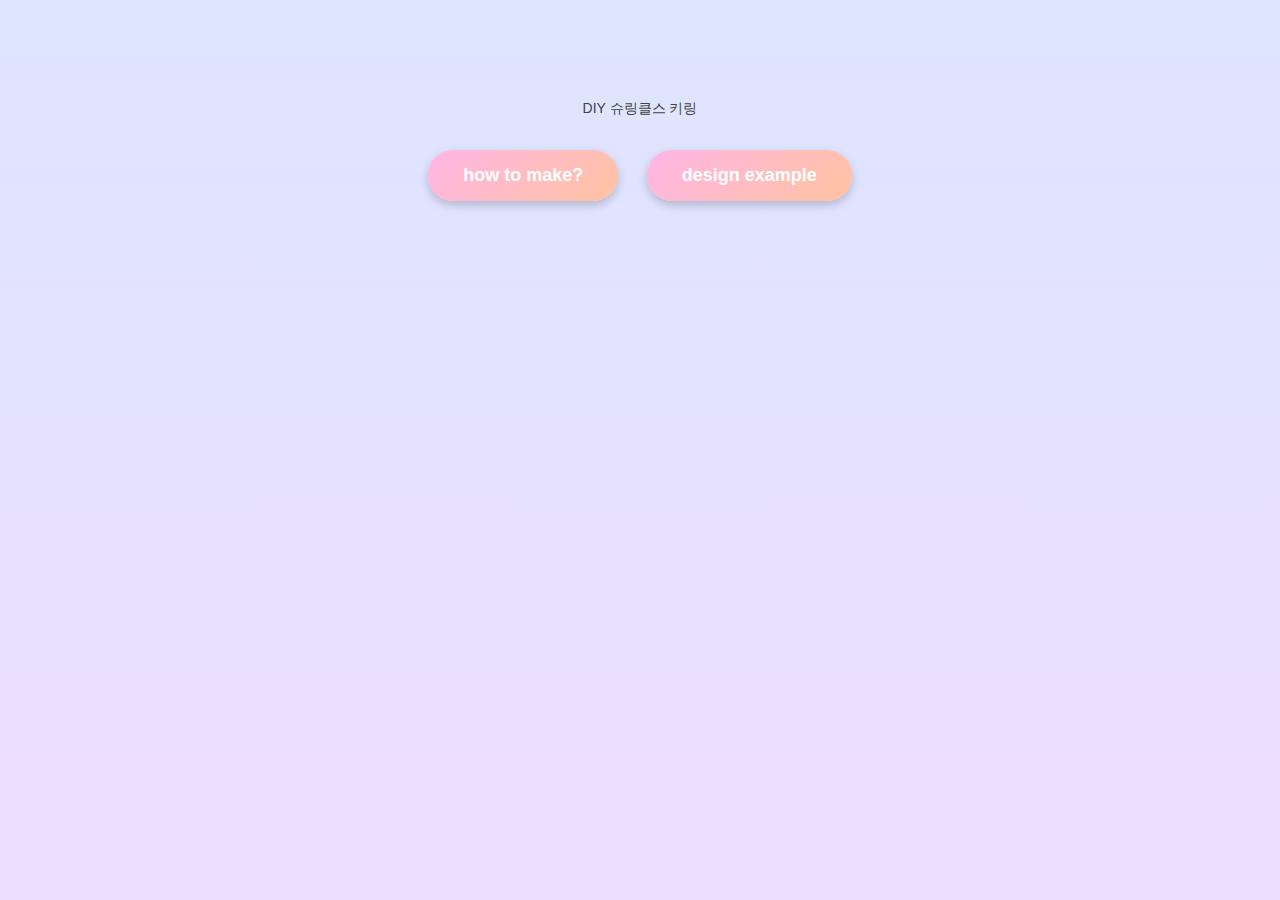
<file: index.html>
<!DOCTYPE html>
<html lang="en">
<head>
    <meta charset="UTF-8">
    <meta name= "viewport" content="width=device-width, initial-scale=1.0">
    <title>CODEVISION</title>
    <link rel="stylesheet" href="style-index.css">
</head>
<body>
    <p class="top-note"> DIY 슈링클스 키링 </p>
    <div class="options">
        <button onclick="location.href='how.html'">how to make?</button>
        <button onclick="location.href='image.html'">design example</button>
    </div>
</body>
</html>
</file>
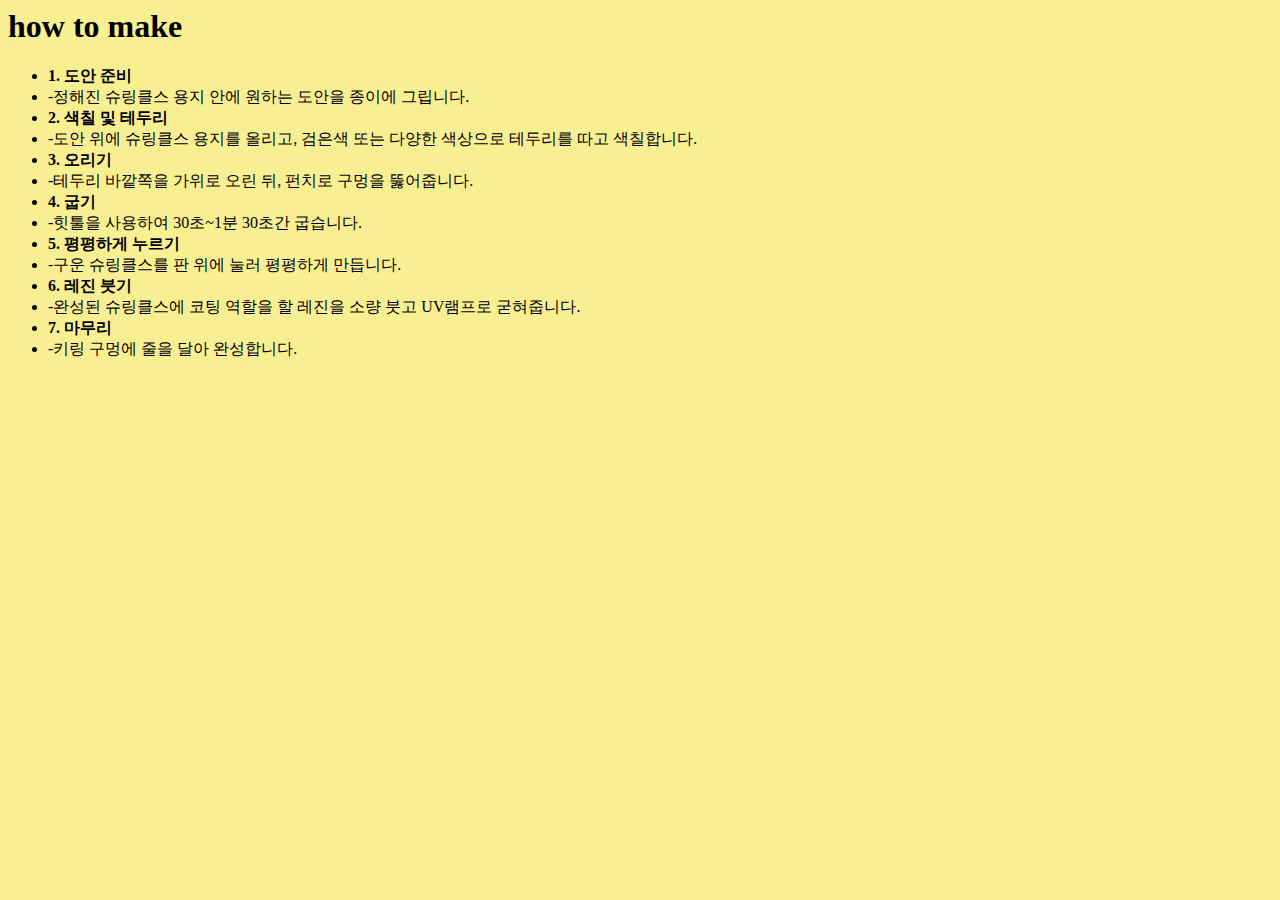
<file: how.html>
<head>
    <meta charset="UTF-8"  />
    <meta name="viewport" content="width=device-width, initial-scale=1"  />
    <title>how to make</title>
    <link rel="stylesheet" href="style-how.css">
</head>
<body style="background-color: #F8EE92;"> 
    <h1><strong> how to make</strong></h1>
    <ul>
        <li><strong>1. 도안 준비</strong></li>
        <li>-정해진 슈링클스 용지 안에 원하는 도안을 종이에 그립니다.</li>
        <li><strong>2. 색칠 및 테두리</strong></li>
        <li>-도안 위에 슈링클스 용지를 올리고, 검은색 또는 다양한 색상으로 테두리를 따고 색칠합니다.</li>
        <li><strong>3. 오리기</strong></li>
        <li>-테두리 바깥쪽을 가위로 오린 뒤, 펀치로 구멍을 뚫어줍니다.</li>
        <li><strong>4. 굽기</strong></li>
        <li>-힛툴을 사용하여 30초~1분 30초간 굽습니다.</li>
        <li><strong>5. 평평하게 누르기</strong></li>
        <li>-구운 슈링클스를 판 위에 눌러 평평하게 만듭니다.</li>
        <li><strong>6. 레진 붓기</strong></li>
        <li>-완성된 슈링클스에 코팅 역할을 할 레진을 소량 붓고 UV램프로 굳혀줍니다.</li>
        <li><strong>7. 마무리</strong></li>
        <li>-키링 구멍에 줄을 달아 완성합니다.</li>
     </ul>
 </body>
</file>
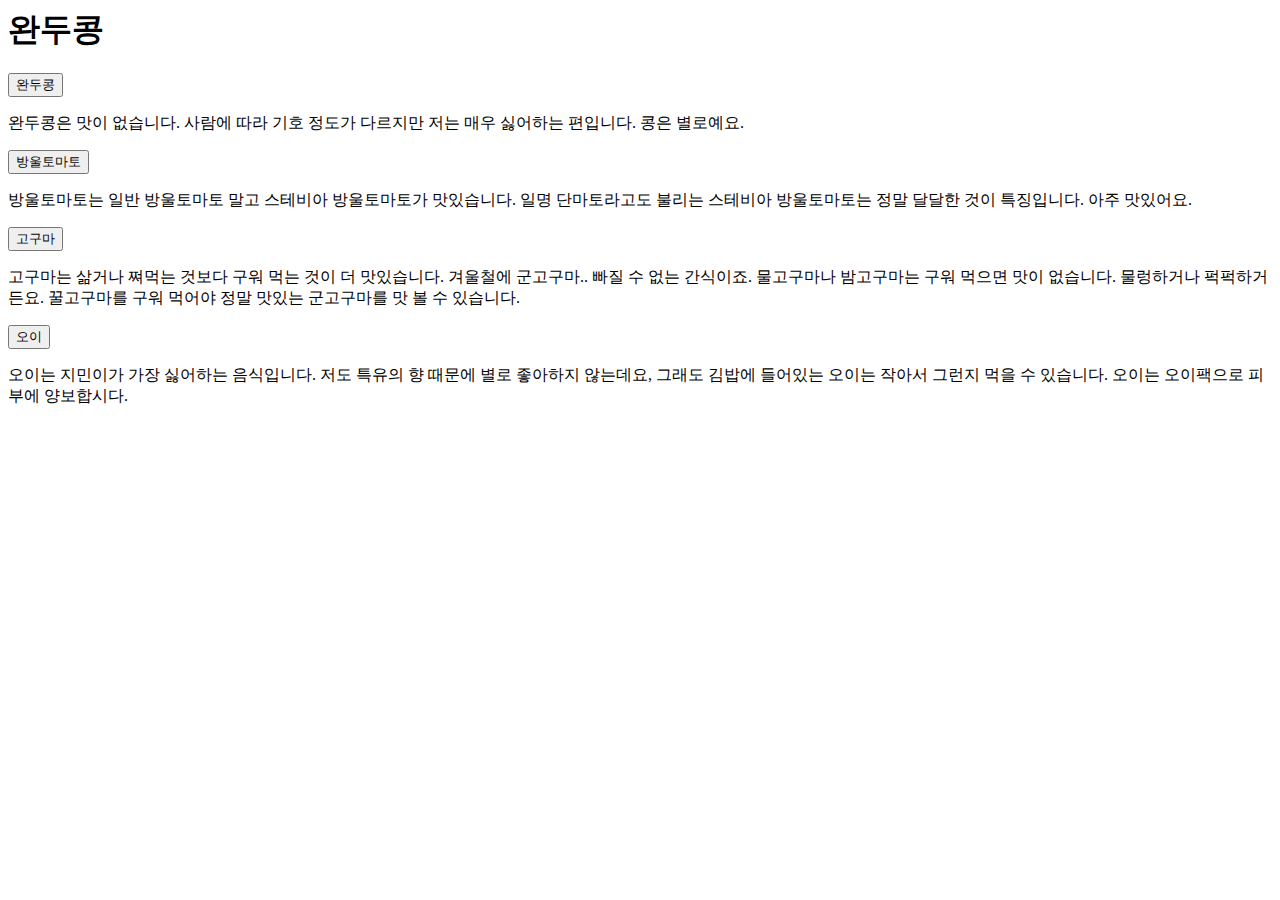
<file: preview.html>
<head>
    <meta charset="UTF-8"  />
    <meta name="viewport" content="width=device-width, initial-scale=1"  />
    <title>preview</title>
</head>
<body>

  <h1>완두콩</h1>

  <!-- 완두콩 -->
  <button class="accordion">완두콩</button>
  <div class="panel">
    <p> 완두콩은 맛이 없습니다. 사람에 따라 기호 정도가 다르지만 저는 매우 싫어하는 편입니다. 콩은 별로예요. </p>
  </div>

  <!-- 방울토마토 -->
  <button class="accordion">방울토마토</button>
  <div class="panel">
    <p> 방울토마토는 일반 방울토마토 말고 스테비아 방울토마토가 맛있습니다. 일명 단마토라고도 불리는 스테비아 방울토마토는 정말 달달한 것이 특징입니다. 아주 맛있어요. </p>
  </div>

  <!-- 고구마 -->
  <button class="accordion">고구마</button>
  <div class="panel">
    <p> 고구마는 삶거나 쪄먹는 것보다 구워 먹는 것이 더 맛있습니다. 겨울철에 군고구마.. 빠질 수 없는 간식이죠. 물고구마나 밤고구마는 구워 먹으면 맛이 없습니다. 물렁하거나 퍽퍽하거든요. 꿀고구마를 구워 먹어야 정말 맛있는 군고구마를 맛 볼 수 있습니다. </p>
  </div>

  <!-- 오이 -->
  <button class="accordion">오이</button>
  <div class="panel">
    <p> 오이는 지민이가 가장 싫어하는 음식입니다. 저도 특유의 향 때문에 별로 좋아하지 않는데요, 그래도 김밥에 들어있는 오이는 작아서 그런지 먹을 수 있습니다. 오이는 오이팩으로 피부에 양보합시다. </p>
  </div>
  <script>
    const accordions = document.querySelectorAll(".accordion");

    accordions.forEach((acc) => {
      acc.addEventListener("click", function() {
        this.classList.toggle("active");

        const panel = this.nextElementSibling;

        if (panel.classList.contains("show")) {
          panel.classList.remove("show");
        } else {
          panel.classList.add("show");
        }
      });
    });
  </script>
</body>
</file>
<file: style-index.css>
body {
  font-family: Arial, sans-serif;
  text-align: center;
  margin-top: 100px;
  background: linear-gradient(to bottom, #dde5ff, #eeddff);
  background-repeat: no-repeat;
  background-attachment: fixed;
  color: #414241;
}

.top-note {
  font-size: 14px;
  color: #414241;
  margin-top: 10px;
  margin-bottom: 20px;
  text-align: center;
}

h1 {
  font-size: 40px;
  margin-bottom: 40px;
  color: #333;
  text-shadow: 2px 2px 6px rgba(0,0,0,0.1);
}

/* 버튼 디자인 */
button {
  margin: 12px;
  padding: 15px 35px;
  font-size: 18px;
  font-weight: bold;
  border-radius: 25px;
  cursor: pointer;
  border: none;
  background: linear-gradient(135deg, #ffb6e6, #ffc3a0);
  color: #fff;
  box-shadow: 0 4px 10px rgba(0,0,0,0.2);
  transition: all 0.3s ease-in-out;
  position: relative;
  overflow: hidden;
}

/* 버튼 hover 시 */
button:hover {
  background: linear-gradient(135deg, #ff9fda, #ffb380);
  transform: translateY(-4px) scale(1.05);
  box-shadow: 0 6px 14px rgba(0,0,0,0.25);
}

/* 버튼 클릭 시 */
button:active {
  transform: translateY(0px) scale(0.98);
  box-shadow: 0 2px 6px rgba(0,0,0,0.2);
}

/* 버튼 안에 반짝이는 효과 */
button::before {
  content: "";
  position: absolute;
  top: 0;
  left: -75px;
  width: 50px;
  height: 100%;
  background: rgba(255,255,255,0.6);
  transform: skewX(-25deg);
  transition: left 0.5s ease;
}

button:hover::before {
  left: 120%;
}


button:active {
  transform: translateY(0px);
  box-shadow: 0 2px 5px rgba(0,0,0,0.2);
}
</file>
<file: style-how.css>
// ================================
// 바로 적용하는 강제 스타일 + 래퍼 추가 스니펫
// 콘솔에 붙여넣으면 즉시 작동합니다.
// ================================
(function(){
  // 1) 강제 스타일 추가
  const css = `
    *{box-sizing:border-box!important}
    html,body{height:100%!important;width:100%!important;margin:0!important;padding:0!important;}
    body{
      display:flex!important;
      justify-content:center!important;
      align-items:flex-start!important;
      background:#fff59d!important;
      font-family:Arial,Helvetica,sans-serif!important;
      padding:30px!important;
      overflow:auto!important;
    }
    .__center_inject {
      width: min(900px,90vw);
      max-height:86vh;
      overflow:auto;
      background:#fff9c4!important;
      padding:36px 44px!important;
      border-radius:14px!important;
      box-shadow:0 6px 20px rgba(0,0,0,0.12)!important;
      opacity:0!important;
      transform:scale(0.85)!important;
      animation:__fadeInPop 900ms cubic-bezier(.2,.8,.2,1) 80ms forwards!important;
      -webkit-animation:__fadeInPop 900ms cubic-bezier(.2,.8,.2,1) 80ms forwards!important;
    }
    @keyframes __fadeInPop {
      0%{opacity:0; transform:scale(0.85) translateY(8px);}
      60%{opacity:1; transform:scale(1.06) translateY(-6px);}
      100%{opacity:1; transform:scale(1) translateY(0);}
    }
    @-webkit-keyframes __fadeInPop {
      0%{opacity:0; transform:scale(0.85) translateY(8px);}
      60%{opacity:1; transform:scale(1.06) translateY(-6px);}
      100%{opacity:1; transform:scale(1) translateY(0);}
    }
    .__center_inject h1{font-size:36px;margin:0 0 14px 0}
    .__center_inject ol{margin-left:22px;line-height:1.6}
    .__center_inject li{margin:6px 0}
  `;
  const style = document.createElement('style');
  style.id = '__center_inject_style';
  style.innerHTML = css;
  document.head.appendChild(style);

  // 2) 기존 body 자식들을 새 wrapper로 옮김 (이미 wrapper 있으면 스킵)
  if(!document.querySelector('.__center_inject')) {
    const wrapper = document.createElement('div');
    wrapper.className = '__center_inject';
    // 옮길 때 <script> 태그는 남겨둠
    const children = Array.from(document.body.childNodes);
    children.forEach(node=>{
      if(node.tagName && node.tagName.toLowerCase() === 'scrip
</file>
